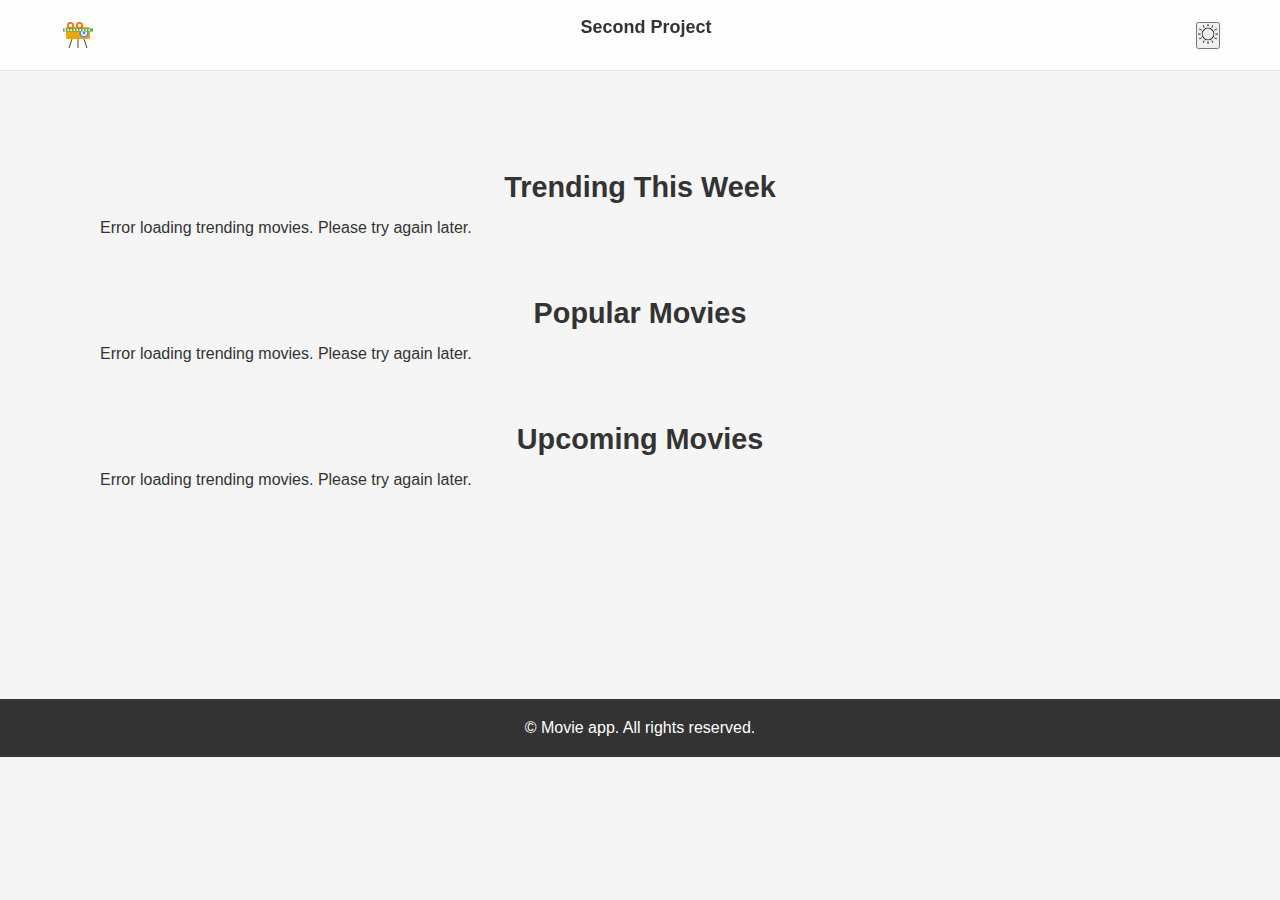
<file: index.html>
<!DOCTYPE html>
<html lang="en">
<head>
  <meta charset="UTF-8">
  <meta name="viewport" content="width=device-width, initial-scale=1.0">
  <title>Movie app</title>
  <link rel="stylesheet" href="index.css">
</head>
<body>
  <nav class="navbar">
    <div class="navbar-container">
      <a href="/movies" class="navbar-logo">
        <img src="src/assets/images/icon.svg" alt="application-icon" class="navbar-icon">
      </a>
      <h3 class="navbar-title">Second Project</h3>
      <div class="navbar-actions">     
        <button id="darkModeToggle" class="dark-mode-btn">
          <img src="src/assets/images/moon.png" alt="Dark Mode" class="icon" id="darkModeIcon">
        </button>        
      </div>
    </div>
  </nav>

  <div class="container">
    <section id="trending-section" class="movie-section">
      <h3>Trending This Week</h3>
      <div id="trending-carousel" class="carousel">
        <div id="trending-movies" class="carousel-track">
        </div>
      </div>
    </section>
      <section id="popular-section" class="movie-section">
      <h3>Popular Movies</h3>
      <div id="popular-carousel" class="carousel">
        <div id="popular-movies" class="carousel-track">
        </div>
      </div>
    </section>
      <section id="upcoming-section" class="movie-section">
      <h3>Upcoming Movies</h3>
      <div id="upcoming-carousel" class="carousel">
        <div id="upcoming-movies" class="carousel-track">
        </div>
      </div>
    </section>
  </div>
    <footer class="footer">
    <div class="footer-container">
      <p>&copy; Movie app. All rights reserved.</p>
    </div>
  </footer>

  <script type="module" src="src/Pages/Trending/trending.js"></script>
  <script type="module" src="src/Pages/Popular/popular.js"></script>
  <script type="module" src="src/Pages/Upcoming/upcoming.js"></script>
  <script src="darkmode.js"></script>
  <script src="src/Pages/Detail/detail.js"></script>
</body>
</html>
</file>
<file: index.css>
/* General Reset */
* {
  margin: 0;
  padding: 0;
  box-sizing: border-box;
}

body {
  font-family: Arial, sans-serif;
  background-color: #f5f5f5;
  color: #333;
}

.navbar {
  position: relative;
  top: 0;
  left: 0;
  width: 100%;
  background: rgba(255, 255, 255, 0.85);
  backdrop-filter: blur(10px);
  border-bottom: 1px solid rgba(0, 0, 0, 0.1);
  z-index: 100;
}

.navbar-container {
  display: flex;
  align-items: center;
  justify-content: space-between;
  height: 70px;
  max-width: 1200px;
  margin: 0 auto;
  padding: 0 20px;
}

.navbar-logo .navbar-icon {
  width: 36px;
  height: 36px;
}

.navbar-title {
  font-size: 18px;
  color: #333;
  font-weight: 600;
}

.navbar-actions {
  display: flex;
  align-items: center;
  gap: 15px;
}

.navbar-icon-btn {
  background: none;
  border: none;
  cursor: pointer;
}

.icon {
  width: 20px;
  height: 20px;
}

.container {
  padding: 100px;
}

h3 {
  text-align: center;
  font-size: 1.8rem;
  color: #333;
  margin-bottom: 15px;
}

.carousel {
  margin-bottom: 50px;
  overflow-x: auto; 
  display: flex;
  align-items: center;
  scroll-behavior: smooth; 
  padding-bottom: 10px;
}


.carousel-track {
  display: flex;
  gap: 20px; 
  cursor: grab;
}

.movie-card {
  min-width: 150px;
  flex: 0 0 auto;
  background: #fff;
  border-radius: 10px;
  box-shadow: 0 4px 8px rgba(0, 0, 0, 0.1);
  overflow: hidden;
  text-align: center;
  transition: transform 0.3s ease, background-color 0.3s ease, color 0.3s ease;
}

.movie-card:hover {
  transform: translateY(-5px);
}

.movie-poster img {
  width: 150px;
  height: 225px;
  object-fit: cover;
}

.movie-info {
  font-size: 1rem;
  font-weight: bold;
  text-align: center;
  white-space: nowrap; 
  overflow: hidden;
  text-overflow: ellipsis;
  max-width: 150px;
}

.movie-info h4 {
  font-size: 1rem;
  color: #222;
  margin: 5px 0;
}

.movie-info p {
  font-size: 0.9rem;
  color: #666;
}

body.dark-mode {
  background-color: #121212;
  color: #f5f5f5;
}

body.dark-mode h3 {
  color: #f5f5f5;
}

body.dark-mode .navbar {
  background: rgba(18, 18, 18, 0.85);
  border-color: rgba(255, 255, 255, 0.1);
}

body.dark-mode .navbar-title {
  color: #f5f5f5;
}

body.dark-mode .movie-card {
  background: #1e1e1e;
  box-shadow: 0 4px 8px rgba(255, 255, 255, 0.1);
}

body.dark-mode .movie-info h4 {
  color: #fff; /* Titre des cartes en mode sombre */
}

body.dark-mode .movie-info p {
  color: #ccc; /* Texte des détails des cartes */
}

/* Footer Styles */
.footer {
  background: #333;
  color: #fff;
  padding: 20px 0;
  text-align: center;
  margin-top: 50px;
}

body.dark-mode .footer {
  background: #1e1e1e;
  color: #ccc; /* Texte du footer en mode sombre */
}

.footer-container {
  max-width: 1200px;
  margin: 0 auto;
  padding: 0 20px;
}
</file>
